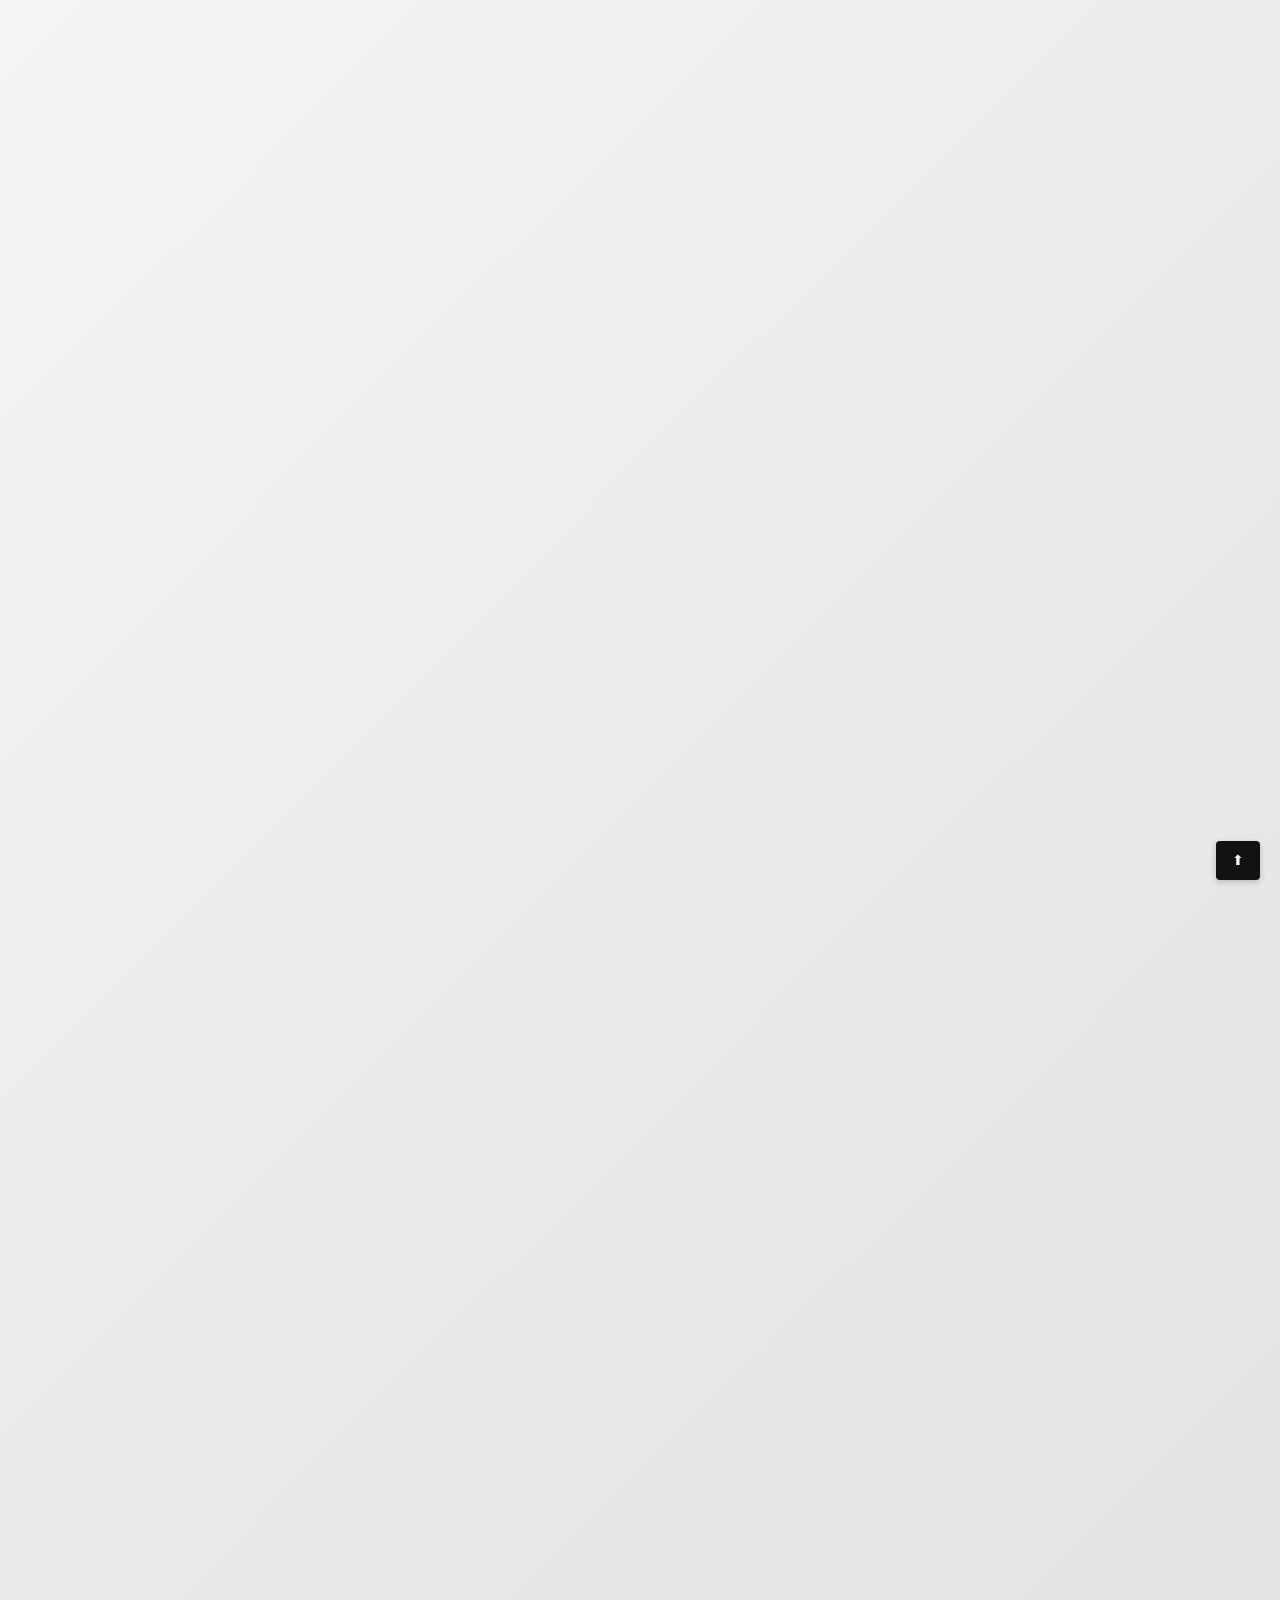
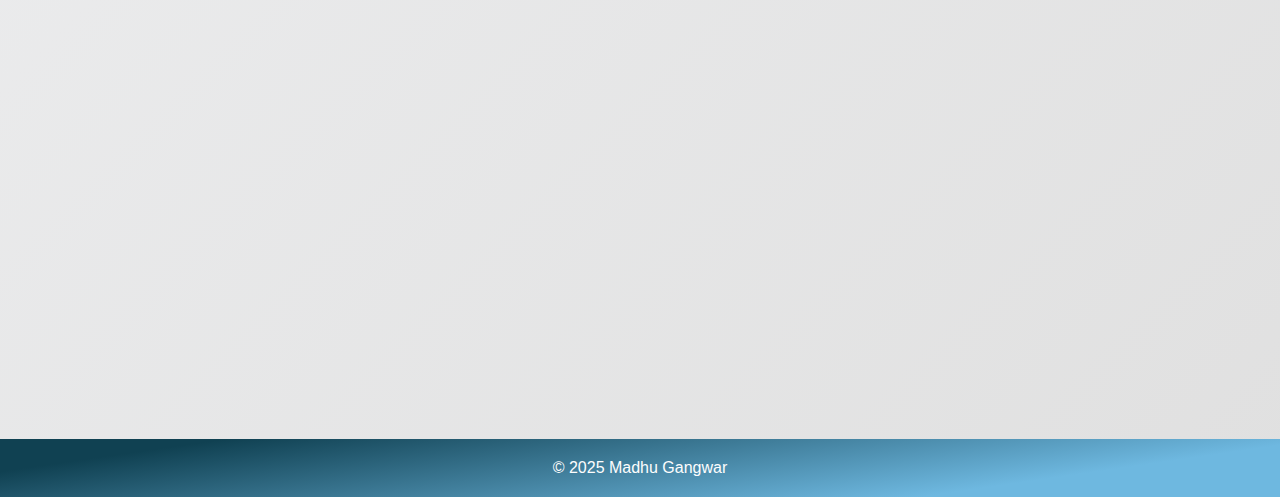
<file: index.html>
<!DOCTYPE html>
<html lang="en">
<head>
  <meta charset="UTF-8" />
  <meta name="viewport" content="width=device-width, initial-scale=1.0" />
  <title>Madhu Gangwar | Portfolio</title>
  <link rel="stylesheet" href="style.css" />
</head>
<body>
  <header id="home">
    <nav> 
      <ul class="nav-list">
        <li><a href="#home">Home</a></li>
        <li><a href="#about">About</a></li>
        <li><a href="#skills">Skills</a></li>
        <li><a href="#projects">Projects</a></li>
        <li><a href="#contact">Contact</a></li>
      </ul>
    </nav>
    <button class="theme-toggle">🌙</button>
    <section class="hero">
      <h1>Madhu Gangwar</h1>
      <p>Front-End Developer | Creative Coder</p>
      <a href="#projects" class="btn">View Projects</a>
    </section>
  </header>

  <main>
    <section id="about">
      <h2>About Me</h2>
      <p>I am a passionate and dedicated frontend developer with a strong 
      interest in creating clean, responsive, and user-friendly web applications.
       I completed my graduation from Invertis University, Bareilly, where I
        built a solid foundation in programming and web technologies. My primary 
        focus is on web development, and I enjoy working with HTML, CSS, JavaScript, 
        and modern frameworks. I’m always eager to learn new tools and technologies
         that can help me deliver better digital experiences. I believe in writing efficient,
          maintainable code and designing interfaces that are both functional and visually appealing.
         My goal is to combine creativity with technical skills to solve real-world problems on the web
</p>
    </section>

    <section id="skills">
      <h2>Skills</h2>
      <div class="skills-grid">
        <div class="skill">
  <span class="skill-icon">🌐</span> HTML5
  <div class="skill-bar"><div class="skill-progress" style="width: 90%;"></div></div>
</div>

<div class="skill">
  <span class="skill-icon">🎨</span> CSS3
  <div class="skill-bar"><div class="skill-progress" style="width: 85%;"></div></div>
</div>

<div class="skill">
  <span class="skill-icon">⚡</span> JavaScript
  <div class="skill-bar"><div class="skill-progress" style="width: 75%;"></div></div>
</div>

<div class="skill">
  <span class="skill-icon">☕</span> Core Java
  <div class="skill-bar"><div class="skill-progress" style="width: 65%;"></div></div>
</div>

<div class="skill">
  <span class="skill-icon">📝</span> VS Code
  <div class="skill-bar"><div class="skill-progress" style="width: 80%;"></div></div>
</div>

<div class="skill">
  <span class="skill-icon">🐙</span> GitHub
  <div class="skill-bar"><div class="skill-progress" style="width: 70%;"></div></div>
</div>

      </div>
    </section>

    <section id="projects">
      <h2>Projects</h2>
      <div class="projects-grid">
         <article class="project-card">
          <h3>Simon Says Game</h3>
          <p>Created a Simon Says game (HTML/CSS) with responsive layout and interactive animations</p>
          <a href="https://github.com/madhugangwar/simon-says-game"  class="project-link">View on GitHub</a>
        </article>
        <article class="project-card">
          <h3>Finance Tracker</h3>
          <p> Finance Tracker (HTML/CSS) for managing and tracking expenses, with clean design and intuitive interface</p>
          <a href="https://github.com/madhugangwar/finance-tracker"  class="project-link">View on GitHub</a>
        </article>
        <article class="project-card">
          <h3>Basic Website</h3>
          <p>Basic website using HTML and CSS with a responsive layout and simple, clean design</p>
          <a href="https://github.com/madhugangwar/MyBasic_web"  class="project-link">View on GitHub</a>
        </article>
        <article class="project-card">
          <h3>React weather App</h3>
          <p>React Weather App with real-time API data and responsive design.</p>
          <a href="#"  class="project-link">View on GitHub</a>
        </article>
      </div>
    </section>

    <section id="contact">
      <h2>Contact Me</h2>
      <form>
        <label for="name">Name</label>
        <input type="text" id="name" name="name" required />
        <label for="email">Email</label>
        <input type="email" id="email" name="email" required />

        <label for="message">Message</label>
        <textarea id="message" name="message" required></textarea>

        <button type="submit">Send</button>
      </form>
    </section>
  </main>

  <footer>
    <p>&copy; 2025 Madhu Gangwar</p>
    <a href="#home" class="back-to-top">⬆</a>
  </footer>
  <script src="script.js"></script>
   
</body>
</html>
</file>
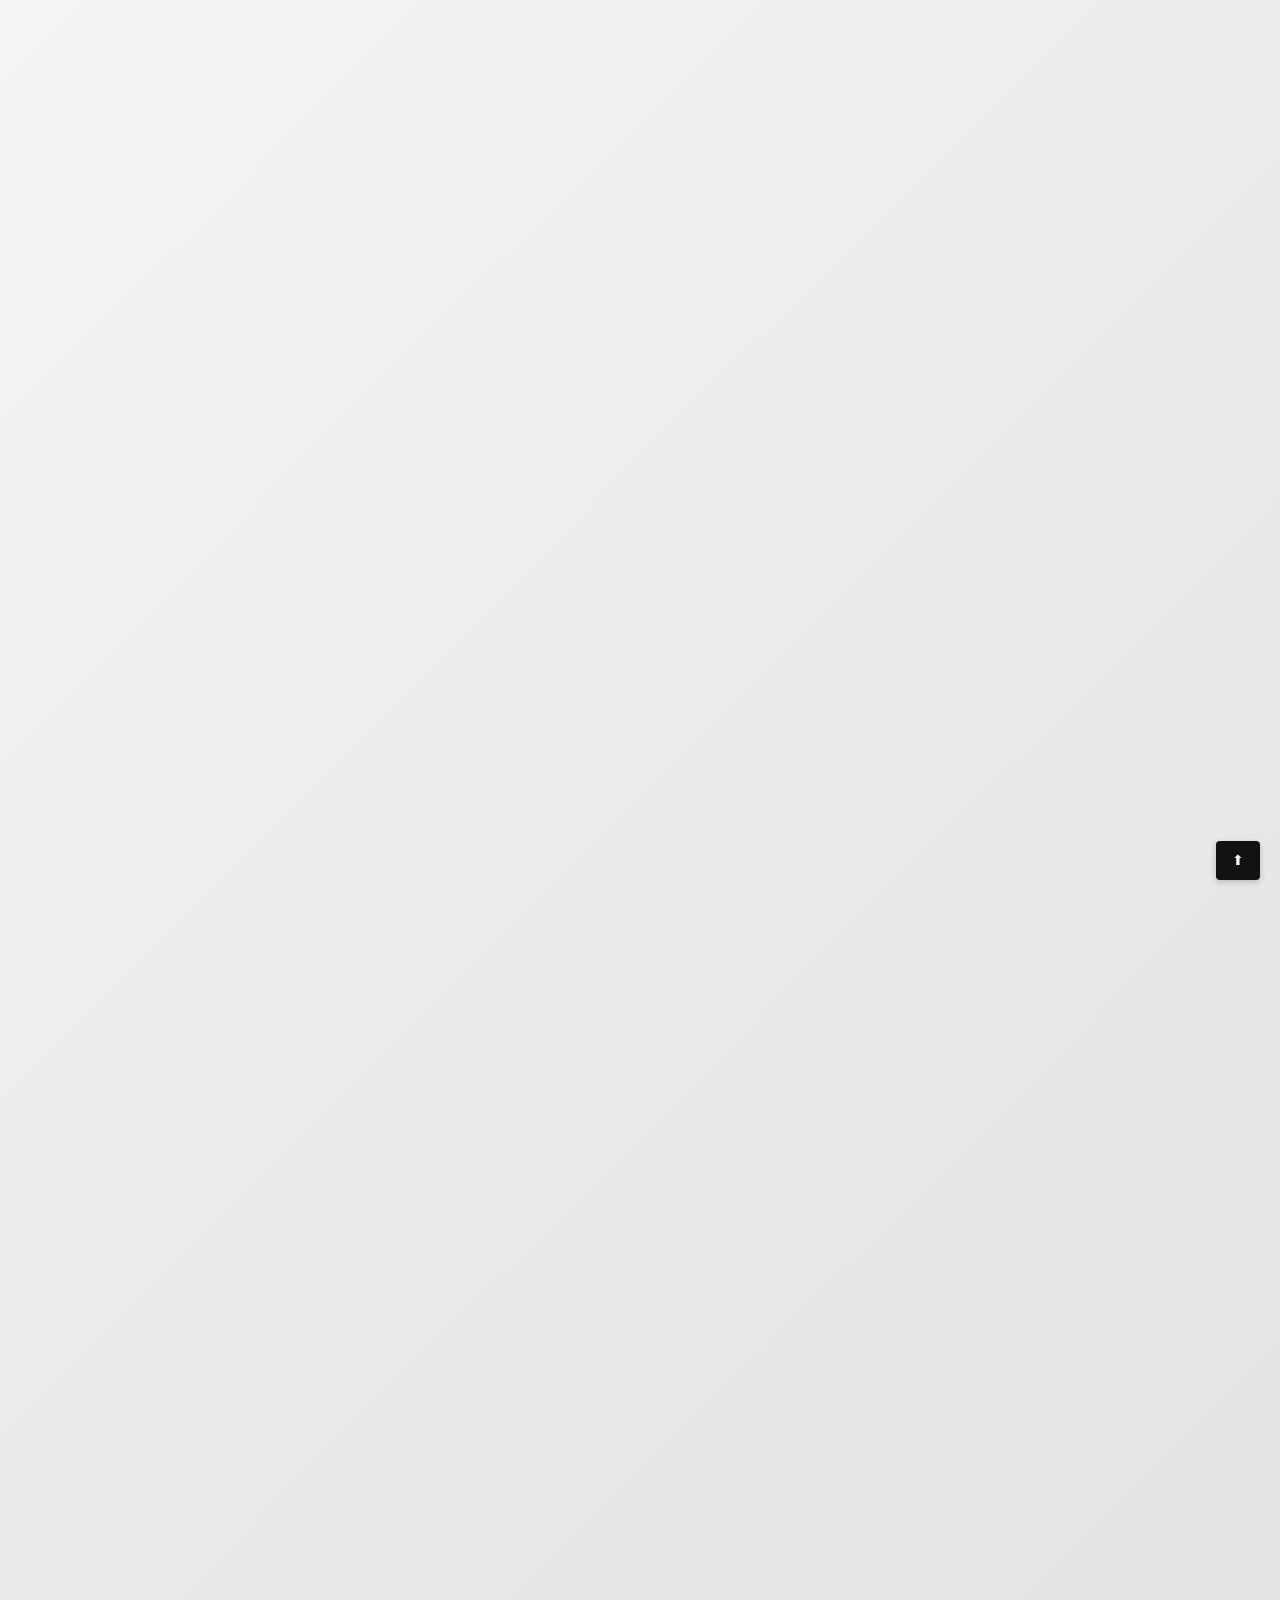
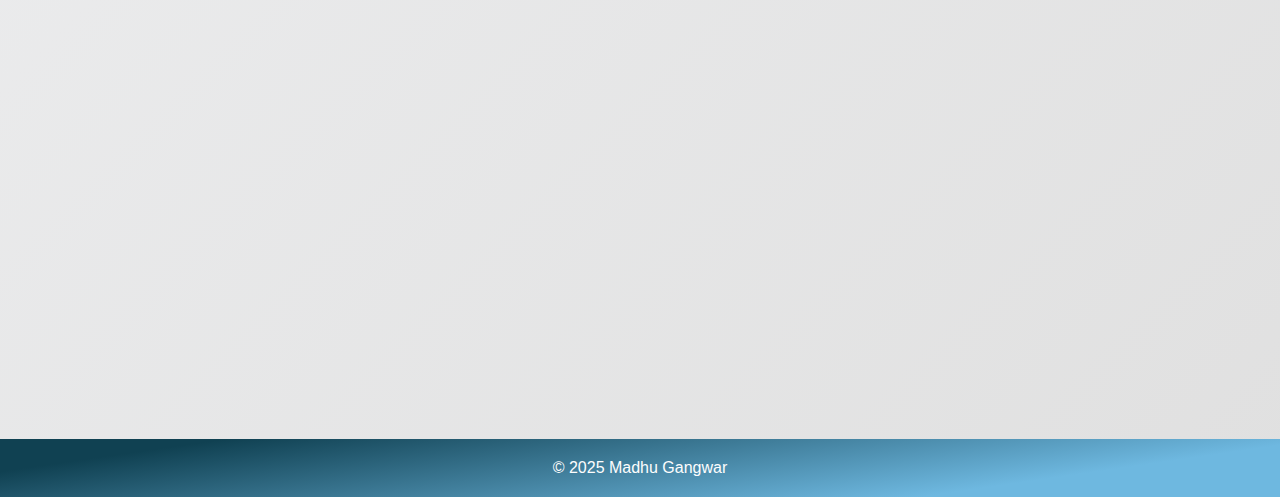
<file: portfolio.html>
<!DOCTYPE html>
<html lang="en">
<head>
  <meta charset="UTF-8" />
  <meta name="viewport" content="width=device-width, initial-scale=1.0" />
  <title>Madhu Gangwar | Portfolio</title>
  <link rel="stylesheet" href="portfolio.css" />
</head>
<body>
  <header id="home">
    <nav> 
      <ul class="nav-list">
        <li><a href="#home">Home</a></li>
        <li><a href="#about">About</a></li>
        <li><a href="#skills">Skills</a></li>
        <li><a href="#projects">Projects</a></li>
        <li><a href="#contact">Contact</a></li>
      </ul>
    </nav>
    <button class="theme-toggle">🌙</button>
    <section class="hero">
      <h1>Madhu Gangwar</h1>
      <p>Front-End Developer | Creative Coder</p>
      <a href="#projects" class="btn">View Projects</a>
    </section>
  </header>

  <main>
    <section id="about">
      <h2>About Me</h2>
      <p>I am a passionate and dedicated frontend developer with a strong 
      interest in creating clean, responsive, and user-friendly web applications.
       I completed my graduation from Invertis University, Bareilly, where I
        built a solid foundation in programming and web technologies. My primary 
        focus is on web development, and I enjoy working with HTML, CSS, JavaScript, 
        and modern frameworks. I’m always eager to learn new tools and technologies
         that can help me deliver better digital experiences. I believe in writing efficient,
          maintainable code and designing interfaces that are both functional and visually appealing.
         My goal is to combine creativity with technical skills to solve real-world problems on the web
</p>
    </section>

    <section id="skills">
      <h2>Skills</h2>
      <div class="skills-grid">
        <div class="skill">
  <span class="skill-icon">🌐</span> HTML5
  <div class="skill-bar"><div class="skill-progress" style="width: 90%;"></div></div>
</div>

<div class="skill">
  <span class="skill-icon">🎨</span> CSS3
  <div class="skill-bar"><div class="skill-progress" style="width: 85%;"></div></div>
</div>

<div class="skill">
  <span class="skill-icon">⚡</span> JavaScript
  <div class="skill-bar"><div class="skill-progress" style="width: 75%;"></div></div>
</div>

<div class="skill">
  <span class="skill-icon">☕</span> Core Java
  <div class="skill-bar"><div class="skill-progress" style="width: 65%;"></div></div>
</div>

<div class="skill">
  <span class="skill-icon">📝</span> VS Code
  <div class="skill-bar"><div class="skill-progress" style="width: 80%;"></div></div>
</div>

<div class="skill">
  <span class="skill-icon">🐙</span> GitHub
  <div class="skill-bar"><div class="skill-progress" style="width: 70%;"></div></div>
</div>

      </div>
    </section>

    <section id="projects">
      <h2>Projects</h2>
      <div class="projects-grid">
         <article class="project-card">
          <h3>Simon Says Game</h3>
          <p>Created a Simon Says game (HTML/CSS) with responsive layout and interactive animations</p>
          <a href="https://github.com/madhugangwar/simon-says-game"  class="project-link">View on GitHub</a>
        </article>
        <article class="project-card">
          <h3>Finance Tracker</h3>
          <p> Finance Tracker (HTML/CSS) for managing and tracking expenses, with clean design and intuitive interface</p>
          <a href="https://github.com/madhugangwar/finance-tracker"  class="project-link">View on GitHub</a>
        </article>
        <article class="project-card">
          <h3>Basic Website</h3>
          <p>Basic website using HTML and CSS with a responsive layout and simple, clean design</p>
          <a href="https://github.com/madhugangwar/MyBasic_web"  class="project-link">View on GitHub</a>
        </article>
        <article class="project-card">
          <h3>React weather App</h3>
          <p>React Weather App with real-time API data and responsive design.</p>
          <a href="#"  class="project-link">View on GitHub</a>
        </article>
      </div>
    </section>

    <section id="contact">
      <h2>Contact Me</h2>
      <form>
        <label for="name">Name</label>
        <input type="text" id="name" name="name" required />
        <label for="email">Email</label>
        <input type="email" id="email" name="email" required />

        <label for="message">Message</label>
        <textarea id="message" name="message" required></textarea>

        <button type="submit">Send</button>
      </form>
    </section>
  </main>

  <footer>
    <p>&copy; 2025 Madhu Gangwar</p>
    <a href="#home" class="back-to-top">⬆</a>
  </footer>
  <script src="portfolio.js"></script>
   
</body>
</html>
</file>
<file: style.css>
@keyframes bounceIn {
  0% {
    opacity: 0;
    transform: translateY(-30px);
  }
  50% {
    transform: translateY(10px);
  }
  100% {
    opacity: 1;
    transform: translateY(0);
  }
}

* {
  box-sizing: border-box;
  margin: 0;
  padding: 0;
  transition: background 0.4s ease, color 0.4s ease, transform 0.3s ease;
}


html, body {
  font-family: 'Segoe UI', Tahoma, Geneva, Verdana, sans-serif;
  margin: 0;
  padding: 0;
  line-height: 1.6;
  font-weight: 500;
  scroll-behavior: smooth;
  background: linear-gradient(135deg, #f3f4f6, #e0e0e0);
  color: #333;
  animation: fadeIn 1s ease-in-out;
  max-width: 100%;
  overflow-x: hidden;
}

header {
 background: linear-gradient(
  171.8deg,
  rgb(16, 62, 122) 0%,        
  rgb(97, 162, 184) 30%,       
  rgba(20,80,110,1) 60%,        
  rgb(16, 71, 100) 100%          
);

  color: #fff;
  padding: 2rem 1rem;
  text-align: center;
  border-bottom-left-radius: 25px;
  border-bottom-right-radius: 25px;
  box-shadow: 0 2px 4px rgba(0,0,0,0.3);
  position: relative;
  opacity: 0;
  animation: fadeIn 1s ease-in-out forwards;
  animation-delay: 0.2s;

}

.theme-toggle {
  position: fixed;
  top: 20px;
  left: 95vh;
  background: none;
  padding: 0.5rem ;
  border: none;
  font-size: 1.2rem;
  box-shadow: none;
  cursor: pointer;
  opacity: 0;
  animation: fadeIn 1s ease-in-out forwards;
}

.theme-toggle:hover {
  background: transparent;
}

nav .nav-list {
  display: flex;
  justify-content: center;
  gap: 1.5rem;
  list-style: none;
  padding: 0;
  flex-wrap: wrap;
}

nav a {
  color: #cbe0e5;
  text-decoration: none;
  font-weight: bold;
  transition: color 0.3s ease;
}

nav a:hover {
  color: #ff9800;
}

.hero {
  padding: 2rem;
  opacity: 0;
  animation: fadeIn 1s ease-in-out forwards;
}

@keyframes animate__backInDown {
  0% {
    opacity: 0.2;
    transform: translateY(-1200px) scale(0.7);
  }
  80% {
    opacity: 0.7;
    transform: translateY(0px) scale(1.05);
  }
  100% {
    opacity: 1;
    transform: translateY(0px) scale(1);
  }
}

.hero h1 {
  font-size: 2.5rem;
  margin-bottom: 0.5rem;
  color: white;
  display: inline-block;
  position: relative;
  overflow: hidden;
  white-space: nowrap;
  border-right: 2px solid white;
  width: 0ch;
  animation:
    animate__backInDown 1s ease,
    typing 5s steps(16, end) 1s forwards,
    blink 0.7s step-start infinite 6s;
}


@keyframes typing {
  from {
    width: 0ch;
  }
  to {
    width: 16ch; 
  }
}

@keyframes blink {
  0%, 100% { border-color: white; }
  50% { border-color: transparent; }
}



.hero h1, section h2 {
  transform-origin: top left;
}



.hero p {
  font-size: 1.2rem;
  margin-bottom: 1rem;
  transition: transform 0.3s ease;
  color: #80b8c4;
}

.hero h1:hover,
.hero p:hover {
  transform: scale(1.05);
  color: #fac003;
}

.hero .btn {
  display: inline-block;
  padding: 0.7rem 1.5rem;
 background:  #222829 ;
  color: #ece3e3;
  text-decoration: none;
  border-radius: 6px;
  box-shadow: 0 2px 6px rgba(0,0,0,0.2);
  transition: background 0.3s ease, transform 0.2s ease;
  position: relative;
  overflow: hidden;
}

.hero .btn::before{
  content: '';
 position: absolute;
  height: 3px;
  width: 100%;
  top: 0;
  left: -100%;
  background:linear-gradient(90deg, #ece3e3, #061416) ;
  animation: snakeLine 2s linear infinite;
  /* animation-delay: 0.5s; */
}
@keyframes snakeLine {
  0% {
    left: -100%;
  }
  50%{
    left: 100%;
  }
  100% {
    left: 100%;
  }
}

.hero .btn:hover {
  background: #ffa705;
  color: rgb(255, 255, 255);
  transform: translateY(-2px);
}

main {
  padding: 2rem;
 background: linear-gradient(100deg, #b8aaaa 40%, #485e6d 100%);
 opacity: 0;
  animation: fadeIn 1s ease-in-out forwards; 
 animation-delay: 0.2s;
}

section {
  margin-bottom: 3rem;
  
}

h2{
  text-align: center;
  color: #75797e;
}

#about p{
  font-weight: 500;
}


 .skill {
  position: relative;
  padding: 0.5rem 1rem;
}

.skill-icon {
  margin-right: 0.5rem;
  font-size: 1.2rem;
}

.skill-bar {
  background: #ccc;
  height: 6px;
  border-radius: 3px;
  overflow: hidden;
  margin-top: 4px;
}

.skill-progress {
  background: #004d40;
  height: 100%;
  border-radius: 3px;
  transition: width 0.5s ease-in-out;
}

.projects-grid {
  display: flex;
  gap: 1rem;
  flex-wrap: wrap;
  justify-content: center;
}

.project-card {
background: linear-gradient(145deg, #5cb2c4 20%, #3f7e8c 50%, #365f69 100%);
  border: 1px solid #ddd;
  border-radius: 12px;
  padding: 1rem;
  width: 250px;
  box-shadow: 0 4px 8px rgba(0,0,0,0.05);;
  /* transition: transform 0.2s ease, box-shadow 0.2s ease; */
  opacity: 0;
  animation: fadeIn 1s ease-in-out forwards;
  transition: background 0.3s ease, transform 0.2s ease;
}



.project-card:hover {
transition: background 0.3s ease, transform 0.2s ease;

  transform: translateY(-4px);
  box-shadow: 0 4px 12px rgba(0, 0, 0, 0.15);
}



.project-card h3 {
  margin-top: 0;
  color: rgb(216, 213, 213);
}

.project-link {
  display: inline-block;
  margin-top: 0.5rem;
  background:  #0a0f14 ;
  color: #fff;
  text-decoration: none;
  padding: 0.4rem 0.8rem;
  border-radius: 4px;
  font-size: 0.9rem;
  transition: background 0.3s ease, transform 0.2s ease;
}

.project-link:hover {
  background: white;
  color: #050707;
  transform: translateY(-2px);
}

form {
  display: grid;
  gap: 0.75rem;
  max-width: 400px;
  margin: auto;
 background: linear-gradient(145deg, #67bdce 20%, #3f7e8c 50%, #365f69 100%);
  padding: 1rem;
  border-radius: 8px;
  box-shadow: 0 2px 6px rgba(0,0,0,0.1);
  opacity: 0;
  animation: fadeIn 1s ease-in-out forwards;
}

input, textarea, button {
  padding: 0.7rem;
  border: 1px solid #ccc;
  border-radius: 4px;
  font-size: 1rem;
  width: 100%;
  box-sizing: border-box;
}

input:focus, textarea:focus {
  outline: none;
  border-color: #999;
}

button {
  background: #182422;
  color: #fff6f6;
  cursor: pointer;
  transition: background 0.3s ease;
}

button:hover {
  background: #e2d8d8;
}

footer {
  text-align: center;
  padding: 1rem;
   background-image: linear-gradient( 171.8deg,  rgb(16, 65, 82) 13.5%, rgb(110, 184, 224) 78.6% );
  color: #fdfdfd;
  animation-delay: 0.6s;
}

.back-to-top {
  position: fixed;
  bottom: 20px;
  right: 20px;
  background: #101312;
  color: #fff;
  padding: 0.5rem 1rem;
  border-radius: 4px;
  text-decoration: none;
  font-size: 0.9rem;
  box-shadow: 0 2px 6px rgba(0,0,0,0.2);
  transition: background 0.3s ease;
}



.back-to-top:hover {
  background: rgb(190, 222, 255);
  color: #072830;
  text-decoration: none;
}



@media (max-width: 768px) {
  nav .nav-list {
    flex-direction: column;
    gap: 0.75rem;
  }
  .projects-grid {
    justify-content: center;
  }
}

@media (max-width: 480px) {
  .skills-grid {
    grid-template-columns: 1fr;
  }
  .projects-grid {
    flex-direction: column;
    align-items: center;
  }
  nav .nav-list {
    gap: 0.5rem;
  }
}

@keyframes fadeIn {
  0% {
    opacity: 0;
    transform: translateY(20px);
  }
  100% {
    opacity: 1;
    transform: translateY(0);
  }
}


body.dark-mode {
  background: #121212;
  color: #eee;
}

body.dark-mode header {
  background: #1f1f1f;
}

body.dark-mode .project-card,
body.dark-mode .skill,
body.dark-mode form {
  background: #2a2a2a;
  border-color: #444;
}

body.dark-mode nav a {
  color: #bbb;
}

body.dark-mode nav a:hover {
  color: #ffa500;
}

body.dark-mode .project-link {
  background: #333;
}

body.dark-mode .project-link:hover {
  background: #555;
}

body.dark-mode .theme-toggle {
  border-color: #eee;
  color: #eee;
}

body.dark-mode #about {
  color: #1f1f1f;
}

body.dark-mode footer {
  background: #1f1f1f;
}

#about h2,
#skills h2,
#projects h2,
#contact h2 {
  font-size: 2.2rem;
  color: #0e0c18;
  font-weight: 700;
  text-align: center;
  margin-bottom: 2rem;
  text-transform: uppercase;
  letter-spacing: 1.5px;
  text-shadow: 2px 2px 6px rgba(0, 0, 0, 0.3);
}

body.dark-mode #about h2,
body.dark-mode #skills h2,
body.dark-mode #projects h2,
body.dark-mode #contact h2 {
  color: #47463f; /* bright gold */
  text-shadow: 1px 1px 4px rgba(255, 255, 255, 0.2);
}

/* .animate__hinge {
  animation: animate__hinge 2s both;
}


@keyframes animate__hinge {
  0% {
    transform-origin: top left;
    animation-timing-function: ease-in-out;
  }
  20%, 60% {
    transform: rotate3d(0, 0, 1, 80deg);
    transform-origin: top left;
    animation-timing-function: ease-in-out;
  }
  40%, 80% {
    transform: rotate3d(0, 0, 1, 60deg);
    transform-origin: top left;
    animation-timing-function: ease-in-out;
  }
  100% {
    transform: translateY(700px);
    opacity: 0;
  }
} */


body::after {
  content: "";
  position: fixed;
  top: 0;
  right: 0;
  width: 10px;
  height: 100vh;
  background: transparent;
  z-index: 10000;
}
</file>
<file: portfolio.css>
@keyframes bounceIn {
  0% {
    opacity: 0;
    transform: translateY(-30px);
  }
  50% {
    transform: translateY(10px);
  }
  100% {
    opacity: 1;
    transform: translateY(0);
  }
}

* {
  box-sizing: border-box;
  margin: 0;
  padding: 0;
  transition: background 0.4s ease, color 0.4s ease, transform 0.3s ease;
}


html, body {
  font-family: 'Segoe UI', Tahoma, Geneva, Verdana, sans-serif;
  margin: 0;
  padding: 0;
  line-height: 1.6;
  font-weight: 500;
  scroll-behavior: smooth;
  background: linear-gradient(135deg, #f3f4f6, #e0e0e0);
  color: #333;
  animation: fadeIn 1s ease-in-out;
  max-width: 100%;
  overflow-x: hidden;
}

header {
 background: linear-gradient(
  171.8deg,
  rgb(16, 62, 122) 0%,        
  rgb(97, 162, 184) 30%,       
  rgba(20,80,110,1) 60%,        
  rgb(16, 71, 100) 100%          
);

  color: #fff;
  padding: 2rem 1rem;
  text-align: center;
  border-bottom-left-radius: 25px;
  border-bottom-right-radius: 25px;
  box-shadow: 0 2px 4px rgba(0,0,0,0.3);
  position: relative;
  opacity: 0;
  animation: fadeIn 1s ease-in-out forwards;
  animation-delay: 0.2s;

}

.theme-toggle {
  position: fixed;
  top: 20px;
  left: 95vh;
  background: none;
  padding: 0.5rem ;
  border: none;
  font-size: 1.2rem;
  box-shadow: none;
  cursor: pointer;
  opacity: 0;
  animation: fadeIn 1s ease-in-out forwards;
}

.theme-toggle:hover {
  background: transparent;
}

nav .nav-list {
  display: flex;
  justify-content: center;
  gap: 1.5rem;
  list-style: none;
  padding: 0;
  flex-wrap: wrap;
}

nav a {
  color: #cbe0e5;
  text-decoration: none;
  font-weight: bold;
  transition: color 0.3s ease;
}

nav a:hover {
  color: #ff9800;
}

.hero {
  padding: 2rem;
  opacity: 0;
  animation: fadeIn 1s ease-in-out forwards;
}

@keyframes animate__backInDown {
  0% {
    opacity: 0.2;
    transform: translateY(-1200px) scale(0.7);
  }
  80% {
    opacity: 0.7;
    transform: translateY(0px) scale(1.05);
  }
  100% {
    opacity: 1;
    transform: translateY(0px) scale(1);
  }
}

.hero h1 {
  font-size: 2.5rem;
  margin-bottom: 0.5rem;
  color: white;
  display: inline-block;
  position: relative;
  overflow: hidden;
  white-space: nowrap;
  border-right: 2px solid white;
  width: 0ch;
  animation:
    animate__backInDown 1s ease,
    typing 5s steps(16, end) 1s forwards,
    blink 0.7s step-start infinite 6s;
}


@keyframes typing {
  from {
    width: 0ch;
  }
  to {
    width: 16ch; 
  }
}

@keyframes blink {
  0%, 100% { border-color: white; }
  50% { border-color: transparent; }
}



.hero h1, section h2 {
  transform-origin: top left;
}



.hero p {
  font-size: 1.2rem;
  margin-bottom: 1rem;
  transition: transform 0.3s ease;
  color: #80b8c4;
}

.hero h1:hover,
.hero p:hover {
  transform: scale(1.05);
  color: #fac003;
}

.hero .btn {
  display: inline-block;
  padding: 0.7rem 1.5rem;
 background:  #222829 ;
  color: #ece3e3;
  text-decoration: none;
  border-radius: 6px;
  box-shadow: 0 2px 6px rgba(0,0,0,0.2);
  transition: background 0.3s ease, transform 0.2s ease;
  position: relative;
  overflow: hidden;
}

.hero .btn::before{
  content: '';
 position: absolute;
  height: 3px;
  width: 100%;
  top: 0;
  left: -100%;
  background:linear-gradient(90deg, #ece3e3, #061416) ;
  animation: snakeLine 2s linear infinite;
  /* animation-delay: 0.5s; */
}
@keyframes snakeLine {
  0% {
    left: -100%;
  }
  50%{
    left: 100%;
  }
  100% {
    left: 100%;
  }
}

.hero .btn:hover {
  background: #ffa705;
  color: rgb(255, 255, 255);
  transform: translateY(-2px);
}

main {
  padding: 2rem;
 background: linear-gradient(100deg, #b8aaaa 40%, #485e6d 100%);
 opacity: 0;
  animation: fadeIn 1s ease-in-out forwards; 
 animation-delay: 0.2s;
}

section {
  margin-bottom: 3rem;
  
}

h2{
  text-align: center;
  color: #75797e;
}

#about p{
  font-weight: 500;
}


 .skill {
  position: relative;
  padding: 0.5rem 1rem;
}

.skill-icon {
  margin-right: 0.5rem;
  font-size: 1.2rem;
}

.skill-bar {
  background: #ccc;
  height: 6px;
  border-radius: 3px;
  overflow: hidden;
  margin-top: 4px;
}

.skill-progress {
  background: #004d40;
  height: 100%;
  border-radius: 3px;
  transition: width 0.5s ease-in-out;
}

.projects-grid {
  display: flex;
  gap: 1rem;
  flex-wrap: wrap;
  justify-content: center;
}

.project-card {
background: linear-gradient(145deg, #5cb2c4 20%, #3f7e8c 50%, #365f69 100%);
  border: 1px solid #ddd;
  border-radius: 12px;
  padding: 1rem;
  width: 250px;
  box-shadow: 0 4px 8px rgba(0,0,0,0.05);;
  /* transition: transform 0.2s ease, box-shadow 0.2s ease; */
  opacity: 0;
  animation: fadeIn 1s ease-in-out forwards;
  transition: background 0.3s ease, transform 0.2s ease;
}



.project-card:hover {
transition: background 0.3s ease, transform 0.2s ease;

  transform: translateY(-4px);
  box-shadow: 0 4px 12px rgba(0, 0, 0, 0.15);
}



.project-card h3 {
  margin-top: 0;
  color: rgb(216, 213, 213);
}

.project-link {
  display: inline-block;
  margin-top: 0.5rem;
  background:  #0a0f14 ;
  color: #fff;
  text-decoration: none;
  padding: 0.4rem 0.8rem;
  border-radius: 4px;
  font-size: 0.9rem;
  transition: background 0.3s ease, transform 0.2s ease;
}

.project-link:hover {
  background: white;
  color: #050707;
  transform: translateY(-2px);
}

form {
  display: grid;
  gap: 0.75rem;
  max-width: 400px;
  margin: auto;
 background: linear-gradient(145deg, #67bdce 20%, #3f7e8c 50%, #365f69 100%);
  padding: 1rem;
  border-radius: 8px;
  box-shadow: 0 2px 6px rgba(0,0,0,0.1);
  opacity: 0;
  animation: fadeIn 1s ease-in-out forwards;
}

input, textarea, button {
  padding: 0.7rem;
  border: 1px solid #ccc;
  border-radius: 4px;
  font-size: 1rem;
  width: 100%;
  box-sizing: border-box;
}

input:focus, textarea:focus {
  outline: none;
  border-color: #999;
}

button {
  background: #182422;
  color: #fff6f6;
  cursor: pointer;
  transition: background 0.3s ease;
}

button:hover {
  background: #e2d8d8;
}

footer {
  text-align: center;
  padding: 1rem;
   background-image: linear-gradient( 171.8deg,  rgb(16, 65, 82) 13.5%, rgb(110, 184, 224) 78.6% );
  color: #fdfdfd;
  animation-delay: 0.6s;
}

.back-to-top {
  position: fixed;
  bottom: 20px;
  right: 20px;
  background: #101312;
  color: #fff;
  padding: 0.5rem 1rem;
  border-radius: 4px;
  text-decoration: none;
  font-size: 0.9rem;
  box-shadow: 0 2px 6px rgba(0,0,0,0.2);
  transition: background 0.3s ease;
}



.back-to-top:hover {
  background: rgb(190, 222, 255);
  color: #072830;
  text-decoration: none;
}



@media (max-width: 768px) {
  nav .nav-list {
    flex-direction: column;
    gap: 0.75rem;
  }
  .projects-grid {
    justify-content: center;
  }
}

@media (max-width: 480px) {
  .skills-grid {
    grid-template-columns: 1fr;
  }
  .projects-grid {
    flex-direction: column;
    align-items: center;
  }
  nav .nav-list {
    gap: 0.5rem;
  }
}

@keyframes fadeIn {
  0% {
    opacity: 0;
    transform: translateY(20px);
  }
  100% {
    opacity: 1;
    transform: translateY(0);
  }
}


body.dark-mode {
  background: #121212;
  color: #eee;
}

body.dark-mode header {
  background: #1f1f1f;
}

body.dark-mode .project-card,
body.dark-mode .skill,
body.dark-mode form {
  background: #2a2a2a;
  border-color: #444;
}

body.dark-mode nav a {
  color: #bbb;
}

body.dark-mode nav a:hover {
  color: #ffa500;
}

body.dark-mode .project-link {
  background: #333;
}

body.dark-mode .project-link:hover {
  background: #555;
}

body.dark-mode .theme-toggle {
  border-color: #eee;
  color: #eee;
}

body.dark-mode #about {
  color: #1f1f1f;
}

body.dark-mode footer {
  background: #1f1f1f;
}

#about h2,
#skills h2,
#projects h2,
#contact h2 {
  font-size: 2.2rem;
  color: #0e0c18;
  font-weight: 700;
  text-align: center;
  margin-bottom: 2rem;
  text-transform: uppercase;
  letter-spacing: 1.5px;
  text-shadow: 2px 2px 6px rgba(0, 0, 0, 0.3);
}

body.dark-mode #about h2,
body.dark-mode #skills h2,
body.dark-mode #projects h2,
body.dark-mode #contact h2 {
  color: #47463f; /* bright gold */
  text-shadow: 1px 1px 4px rgba(255, 255, 255, 0.2);
}

/* .animate__hinge {
  animation: animate__hinge 2s both;
}


@keyframes animate__hinge {
  0% {
    transform-origin: top left;
    animation-timing-function: ease-in-out;
  }
  20%, 60% {
    transform: rotate3d(0, 0, 1, 80deg);
    transform-origin: top left;
    animation-timing-function: ease-in-out;
  }
  40%, 80% {
    transform: rotate3d(0, 0, 1, 60deg);
    transform-origin: top left;
    animation-timing-function: ease-in-out;
  }
  100% {
    transform: translateY(700px);
    opacity: 0;
  }
} */


body::after {
  content: "";
  position: fixed;
  top: 0;
  right: 0;
  width: 10px;
  height: 100vh;
  background: transparent;
  z-index: 10000;
}
</file>
